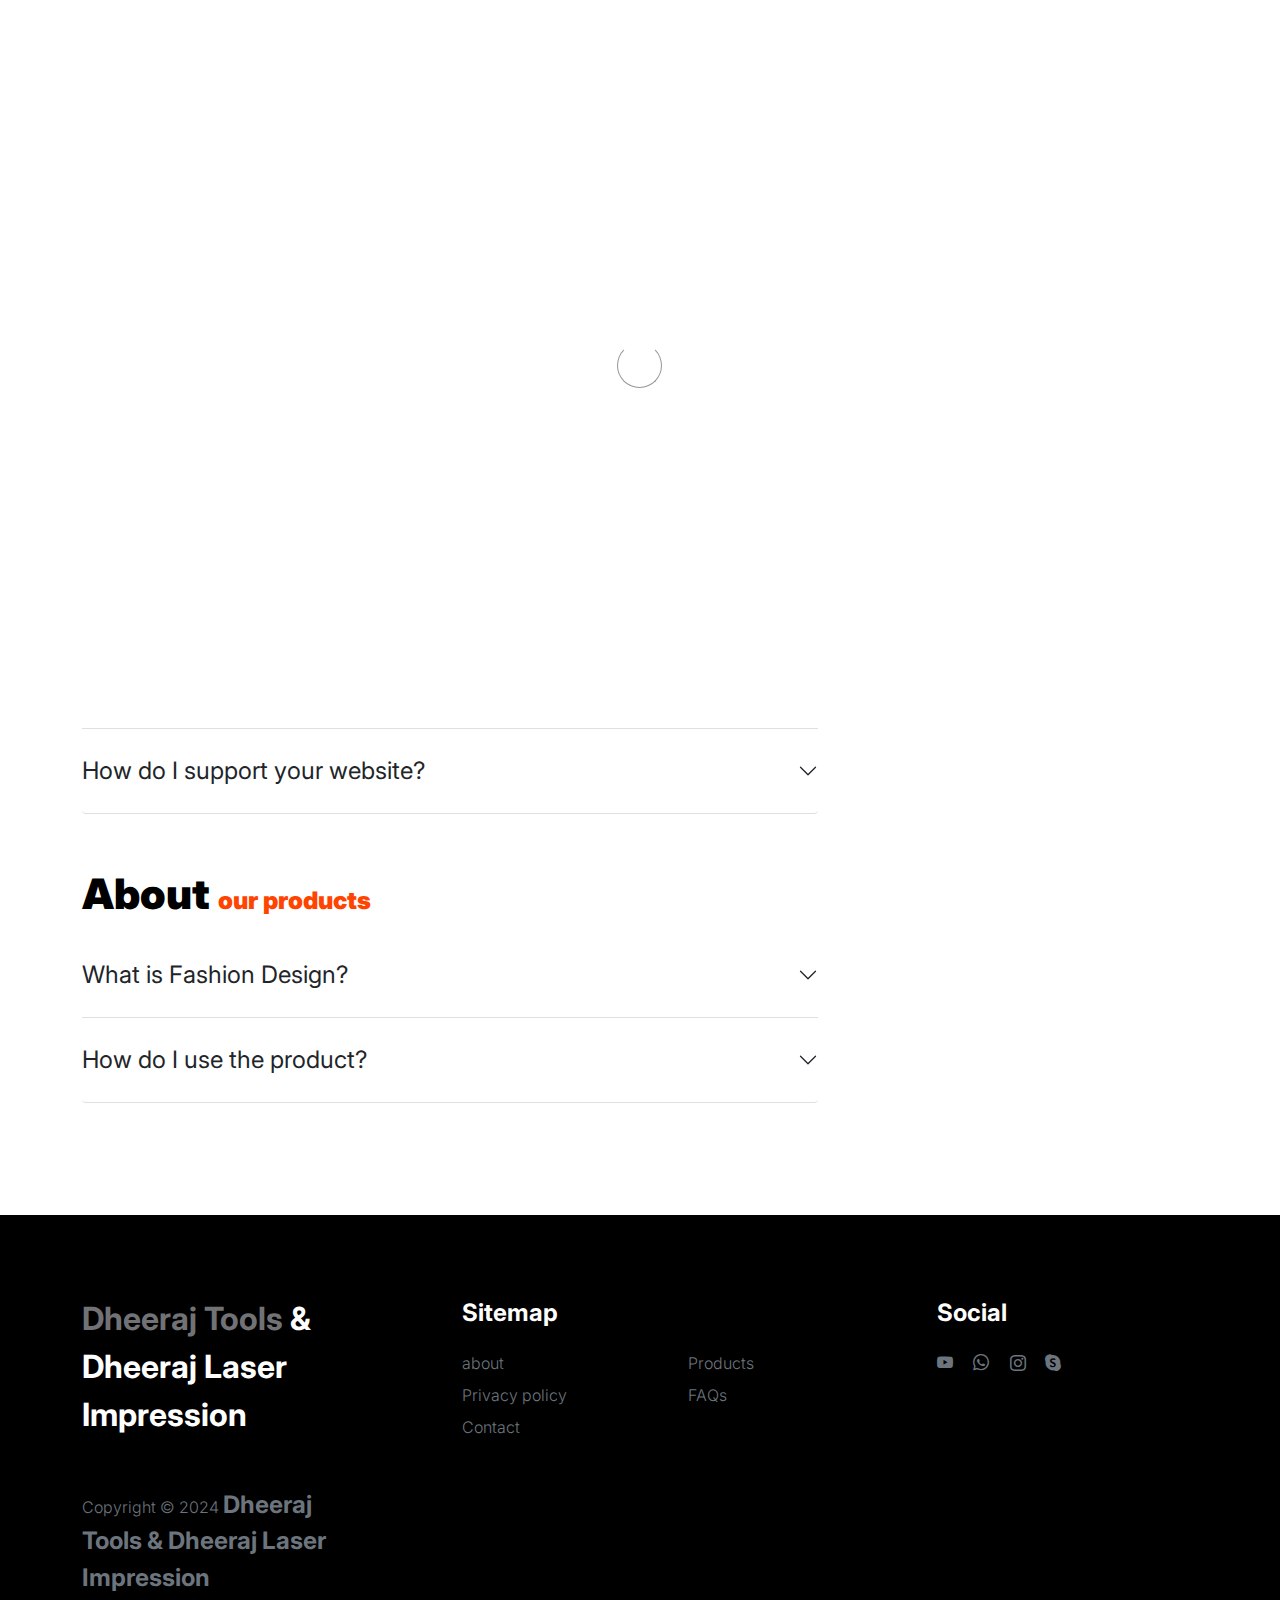
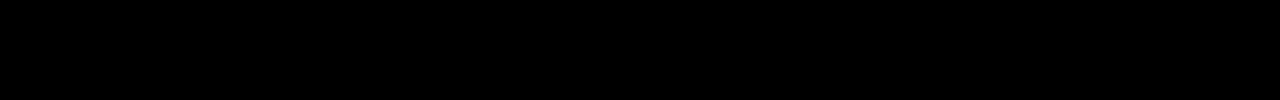
<file: faq.html>
<!doctype html>
<html lang="en">
    <head>
        <meta charset="utf-8">
        <meta name="viewport" content="width=device-width, initial-scale=1">

        <meta name="description" content="">
        <meta name="author" content="">

        <title>Tooplate's Little Fashion - FAQs Page</title>

        <!-- CSS FILES -->
        <link rel="preconnect" href="https://fonts.googleapis.com">

        <link rel="preconnect" href="https://fonts.gstatic.com" crossorigin>

        <link href="https://fonts.googleapis.com/css2?family=Inter:wght@100;300;400;700;900&display=swap" rel="stylesheet">

        <link href="css/bootstrap.min.css" rel="stylesheet">
        <link href="css/bootstrap-icons.css" rel="stylesheet">

        <link rel="stylesheet" href="css/slick.css"/>

        <link href="css/tooplate-little-fashion.css" rel="stylesheet">
        
<!--

Tooplate 2127 Little Fashion

https://www.tooplate.com/view/2127-little-fashion

-->
    </head>
    
    <body>

        <section class="preloader">
            <div class="spinner">
                <span class="sk-inner-circle"></span>
            </div>
        </section>
    
        <main>

            <nav class="navbar navbar-expand-lg">
                <div class="container">
                    <button class="navbar-toggler" type="button" data-bs-toggle="collapse" data-bs-target="#navbarNav" aria-controls="navbarNav" aria-expanded="false" aria-label="Toggle navigation">
                        <span class="navbar-toggler-icon"></span>
                    </button>

                    <a class="navbar-brand" href="index.html">
                        <strong><span>Dheeraj Tools </span>& Dheeraj Laser Impression</strong>
                    </a>

                    <div class="d-lg-none">
                        <a href="sign-in.html" class="bi-person custom-icon me-3"></a>

                        <a href="product-detail.html" class="bi-bag custom-icon"></a>
                    </div>

                    <div class="collapse navbar-collapse" id="navbarNav">
                        <ul class="navbar-nav mx-auto">
                            <li class="nav-item">
                                <a class="nav-link" href="index.html">Home</a>
                            </li>

                            <li class="nav-item">
                                <a class="nav-link" href="about.html">About</a>
                            </li>

                            <li class="nav-item">
                                <a class="nav-link" href="products.html">Products</a>
                            </li>

                            <li class="nav-item">
                                <a class="nav-link active" href="faq.html">FAQs</a>
                            </li>

                            <li class="nav-item">
                                <a class="nav-link" href="contact.html">Contact</a>
                            </li>
                        </ul>

                        <div class="d-none d-lg-block">
                            <a href="sign-in.html" class="bi-person custom-icon me-3"></a>

                            <a href="product-detail.html" class="bi-bag custom-icon"></a>
                        </div>
                    </div>
                </div>
            </nav>

            <header class="site-header section-padding d-flex justify-content-center align-items-center">
                <div class="container">
                    <div class="row">

                        <div class="col-lg-10 col-12">
                            <h1>
                                <span class="d-block text-primary">Your favorite questions</span>
                                <span class="d-block text-dark">and our answers to them</span>
                            </h1>
                        </div>
                    </div>
                </div>
            </header>

            <section class="faq section-padding">
                <div class="container">
                    <div class="row">
                        
                        <div class="col-lg-8 col-12">
                            <h2>General Info.</h2>

                            <div class="accordion" id="accordionGeneral">
                                <div class="accordion-item">
                                    <h2 class="accordion-header" id="headingOne">
                                        <button class="accordion-button collapsed" type="button" data-bs-toggle="collapse" data-bs-target="#accordionGeneralOne" aria-expanded="true" aria-controls="accordionGeneralOne">
                                        What is this Little Fashion?
                                        </button>
                                    </h2>

                                    <div id="accordionGeneralOne" class="accordion-collapse collapse" aria-labelledby="headingOne" data-bs-parent="#accordionGeneral">

                                        <div class="accordion-body">
                                            <p class="large-paragraph"><strong>Little Fashion</strong> is free Bootstrap 5 website template for everyone. There are 8 HTML pages included in this template and you can expand more pages as you need.</p>

                                            <p class="large-paragraph">Ut enim ad minim veniam, quis nostrud exercitation ullamco laboris nisi ut aliquip ex ea commodo consequat.</p>
                                        </div>
                                    </div>
                                </div>

                                <div class="accordion-item">
                                    <h2 class="accordion-header" id="headingTwo">
                                        <button class="accordion-button collapsed" type="button" data-bs-toggle="collapse" data-bs-target="#accordionGeneralTwo" aria-expanded="false" aria-controls="accordionGeneralTwo">
                                        What is Tooplate website?
                                        </button>
                                    </h2>

                                    <div id="accordionGeneralTwo" class="accordion-collapse collapse" aria-labelledby="headingTwo" data-bs-parent="#accordionGeneral">

                                        <div class="accordion-body">
                                            <p class="large-paragraph"><a href="https://www.tooplate.com/free-templates" target="_blank">Tooplate</a> is a great website to download free HTML website templates for your business or personal use. Tooplate website has been online for almost 8 years now. Thank you for visiting our website.</p>
                                        </div>
                                    </div>
                                </div>

                                <div class="accordion-item">
                                    <h2 class="accordion-header" id="headingThree">
                                        <button class="accordion-button collapsed" type="button" data-bs-toggle="collapse" data-bs-target="#accordionGeneralThree" aria-expanded="false" aria-controls="accordionGeneralThree">
                                        How do I support your website?
                                        </button>
                                    </h2>

                                    <div id="accordionGeneralThree" class="accordion-collapse collapse" aria-labelledby="headingThree" data-bs-parent="#accordionGeneral">

                                        <div class="accordion-body">
                                            <p class="large-paragraph">You can support our Tooplate website by sharing it to your friends or colleagues on the web or social media.</p>
                                        </div>
                                    </div>
                                </div>

                            </div>

                            <h2 class="mt-5">About <span>our products</span></h2>

                            <div class="accordion" id="accordionProduct">
                                <div class="accordion-item">
                                    <h2 class="accordion-header" id="headingFour">
                                        <button class="accordion-button collapsed" type="button" data-bs-toggle="collapse" data-bs-target="#accordionProductOne" aria-expanded="true" aria-controls="accordionProductOne">
                                        What is Fashion Design?
                                        </button>
                                    </h2>

                                    <div id="accordionProductOne" class="accordion-collapse collapse" aria-labelledby="headingFour" data-bs-parent="#accordionProduct">

                                        <div class="accordion-body">
                                            <p class="large-paragraph"><strong>Lorem ipsum dolor</strong> sit amet, consectetur adipiscing elit, sed do eiusmod tempor incididunt ut labore et dolore magna aliqua. Quis ipsum suspendisse ultrices gravida. Risus commodo viverra maecenas accumsan lacus vel facilisis.</p>

                                            <p class="large-paragraph">Ut enim ad minim veniam, quis nostrud exercitation ullamco laboris nisi ut aliquip ex ea commodo consequat.</p>
                                        </div>
                                    </div>
                                </div>

                                <div class="accordion-item">
                                    <h2 class="accordion-header" id="headingFive">
                                        <button class="accordion-button collapsed" type="button" data-bs-toggle="collapse" data-bs-target="#accordionProductTwo" aria-expanded="false" aria-controls="accordionProductTwo">
                                        How do I use the product?
                                        </button>
                                    </h2>

                                    <div id="accordionProductTwo" class="accordion-collapse collapse" aria-labelledby="headingFive" data-bs-parent="#accordionProduct">

                                        <div class="accordion-body">
                                            <p class="large-paragraph">Lorem ipsum is placeholder text commonly used in the graphic, print, and publishing industries for previewing layouts and visual mockups.</p>
                                        </div>
                                    </div>
                                </div>

                            </div>

                        </div>

                    </div>
                </div>
            </section>

        </main>

        <footer class="site-footer">
            <div class="container">
                <div class="row">

                    <div class="col-lg-3 col-10 me-auto mb-4">
                        <h4 class="text-white mb-3"><a href="index.html">Dheeraj Tools</a> & Dheeraj Laser Impression</h4>
                        <p class="copyright-text text-muted mt-lg-5 mb-4 mb-lg-0">Copyright © 2024 <strong>Dheeraj Tools & Dheeraj Laser Impression</strong></p>
                    </div>

                    <div class="col-lg-5 col-8">
                        <h5 class="text-white mb-3">Sitemap</h5>

                        <ul class="footer-menu d-flex flex-wrap">
                            <li class="footer-menu-item"><a href="about.html" class="footer-menu-link">about</a></li>

                            <li class="footer-menu-item"><a href="products.html" class="footer-menu-link">Products</a></li>

                            <li class="footer-menu-item"><a href="#" class="footer-menu-link">Privacy policy</a></li>

                            <li class="footer-menu-item"><a href="faq.html" class="footer-menu-link">FAQs</a></li>

                            <li class="footer-menu-item"><a href="contact.html" class="footer-menu-link">Contact</a></li>
                        </ul>
                    </div>

                    <div class="col-lg-3 col-4">
                        <h5 class="text-white mb-3">Social</h5>

                        <ul class="social-icon">

                            <li><a href="#" class="social-icon-link bi-youtube"></a></li>

                            <li><a href="#" class="social-icon-link bi-whatsapp"></a></li>

                            <li><a href="#" class="social-icon-link bi-instagram"></a></li>

                            <li><a href="#" class="social-icon-link bi-skype"></a></li>
                        </ul>
                    </div>

                </div>
            </div>
        </footer>

        <!-- JAVASCRIPT FILES -->
        <script src="js/jquery.min.js"></script>
        <script src="js/bootstrap.bundle.min.js"></script>
        <script src="js/Headroom.js"></script>
        <script src="js/jQuery.headroom.js"></script>
        <script src="js/slick.min.js"></script>
        <script src="js/custom.js"></script>

    </body>
</html>
</file>
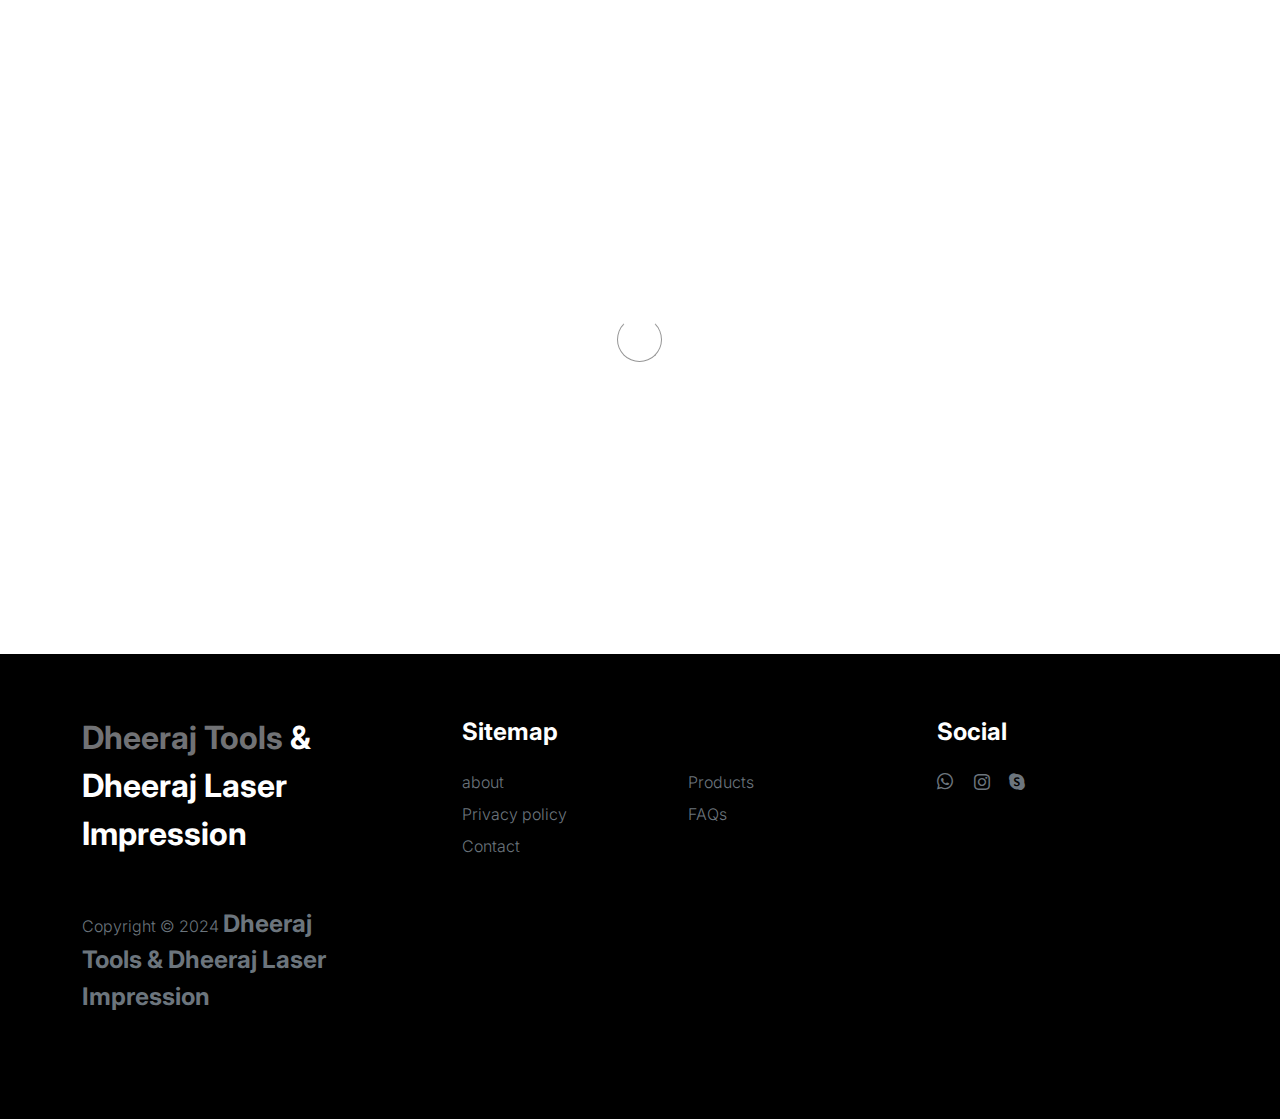
<file: sign-in.html>
<!doctype html>
<html lang="en">
    <head>
        <meta charset="utf-8">
        <meta name="viewport" content="width=device-width, initial-scale=1">

        <meta name="description" content="">
        <meta name="author" content="">

        <title>Tooplate's Little Fashion - Sign In Page</title>

        <!-- CSS FILES -->
        <link rel="preconnect" href="https://fonts.googleapis.com">

        <link rel="preconnect" href="https://fonts.gstatic.com" crossorigin>

        <link href="https://fonts.googleapis.com/css2?family=Inter:wght@100;300;400;700;900&display=swap" rel="stylesheet">

        <link href="css/bootstrap.min.css" rel="stylesheet">
        <link href="css/bootstrap-icons.css" rel="stylesheet">

        <link rel="stylesheet" href="css/slick.css"/>

        <link href="css/tooplate-little-fashion.css" rel="stylesheet">
        
<!--

Tooplate 2127 Little Fashion

https://www.tooplate.com/view/2127-little-fashion

-->
    </head>
    
    <body>

        <section class="preloader">
            <div class="spinner">
                <span class="sk-inner-circle"></span>
            </div>
        </section>
    
        <main>

            <section class="sign-in-form section-padding">
                <div class="container">
                    <div class="row">

                        <div class="col-lg-8 mx-auto col-12">

                            <h1 class="hero-title text-center mb-5">Sign In</h1>

                            <div class="row">
                                <div class="col-lg-8 col-11 mx-auto">
                                    <form role="form" method="post">

                                        <div class="form-floating mb-4 p-0">
                                            <input type="email" name="email" id="email" pattern="[^ @]*@[^ @]*" class="form-control" placeholder="Email address" required>

                                            <label for="email">Email address</label>
                                        </div>

                                        <div class="form-floating p-0">
                                            <input type="password" name="password" id="password" class="form-control" placeholder="Password" required>

                                            <label for="password">Password</label>
                                        </div>

                                        <button type="submit" class="btn custom-btn form-control mt-4 mb-3">
                                            Sign in
                                        </button>

                                        <p class="text-center">Don’t have an account? <a href="sign-up.html">Create One</a></p>

                                    </form>
                                </div>
                            </div>
                            
                        </div>

                    </div>
                </div>
            </section>

        </main>

        <footer class="site-footer">
            <div class="container">
                <div class="row">

                    <div class="col-lg-3 col-10 me-auto mb-4">
                        <h4 class="text-white mb-3"><a href="index.html">Dheeraj Tools</a> & Dheeraj Laser Impression</h4>
                        <p class="copyright-text text-muted mt-lg-5 mb-4 mb-lg-0">Copyright © 2024 <strong>Dheeraj Tools & Dheeraj Laser Impression</strong></p>
                    </div>

                    <div class="col-lg-5 col-8">
                        <h5 class="text-white mb-3">Sitemap</h5>

                        <ul class="footer-menu d-flex flex-wrap">
                            <li class="footer-menu-item"><a href="about.html" class="footer-menu-link">about</a></li>

                            <li class="footer-menu-item"><a href="products.html" class="footer-menu-link">Products</a></li>

                            <li class="footer-menu-item"><a href="#" class="footer-menu-link">Privacy policy</a></li>

                            <li class="footer-menu-item"><a href="faq.html" class="footer-menu-link">FAQs</a></li>

                            <li class="footer-menu-item"><a href="contact.html" class="footer-menu-link">Contact</a></li>
                        </ul>
                    </div>

                    <div class="col-lg-3 col-4">
                        <h5 class="text-white mb-3">Social</h5>

                        <ul class="social-icon">

                            <!-- <li><a href="#" class="social-icon-link bi-youtube"></a></li> -->

                            <li><a href="#" class="social-icon-link bi-whatsapp"></a></li>

                            <li><a href="https://www.instagram.com/dhanaji.patil.520/" class="social-icon-link bi-instagram"></a></li>

                            <li><a href="#" class="social-icon-link bi-skype"></a></li>
                        </ul>
                    </div>

                </div>
            </div>
        </footer>

        <!-- JAVASCRIPT FILES -->
        <script src="js/jquery.min.js"></script>
        <script src="js/bootstrap.bundle.min.js"></script>
        <script src="js/Headroom.js"></script>
        <script src="js/jQuery.headroom.js"></script>
        <script src="js/slick.min.js"></script>
        <script src="js/custom.js"></script>

    </body>
</html>
</file>
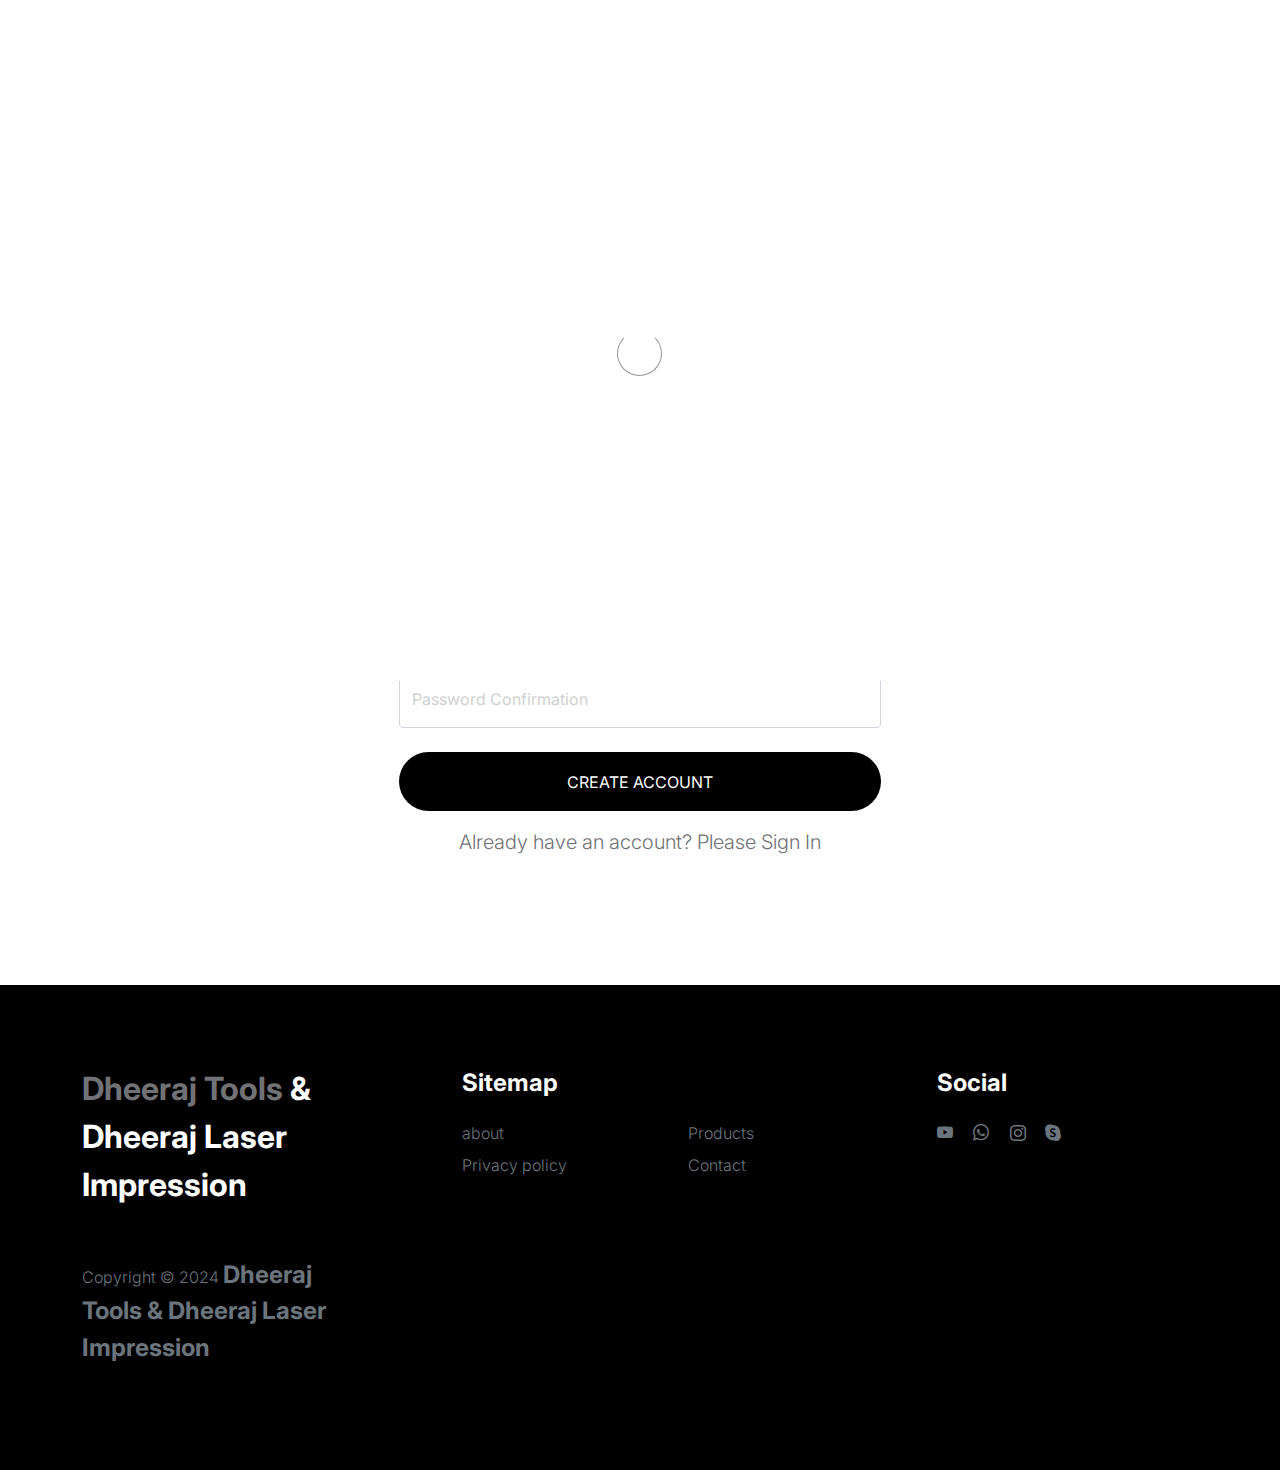
<file: sign-up.html>
<!doctype html>
<html lang="en">
    <head>
        <meta charset="utf-8">
        <meta name="viewport" content="width=device-width, initial-scale=1">

        <meta name="description" content="">
        <meta name="author" content="">

        <title>Tooplate's Little Fashion - Sign Up Page</title>

        <!-- CSS FILES -->
        <link rel="preconnect" href="https://fonts.googleapis.com">

        <link rel="preconnect" href="https://fonts.gstatic.com" crossorigin>

        <link href="https://fonts.googleapis.com/css2?family=Inter:wght@100;300;400;700;900&display=swap" rel="stylesheet">

        <link href="css/bootstrap.min.css" rel="stylesheet">
        <link href="css/bootstrap-icons.css" rel="stylesheet">

        <link rel="stylesheet" href="css/slick.css"/>

        <link href="css/tooplate-little-fashion.css" rel="stylesheet">
        
<!--

Tooplate 2127 Little Fashion

https://www.tooplate.com/view/2127-little-fashion

-->
    </head>
    
    <body>

        <section class="preloader">
            <div class="spinner">
                <span class="sk-inner-circle"></span>
            </div>
        </section>
    
        <main>

            <section class="sign-in-form section-padding">
                <div class="container">
                    <div class="row">

                        <div class="col-lg-8 mx-auto col-12">

                            <h1 class="hero-title text-center mb-5">Sign Up</h1>

                            <div class="social-login d-flex flex-column w-50 m-auto">
                                
                                <a href="#" class="btn custom-btn social-btn mb-4">
                                    <i class="bi bi-google me-3"></i>

                                    Continue with Google
                                </a>

                                <a href="#" class="btn custom-btn social-btn">
                                    <i class="bi bi-facebook me-3"></i>

                                    Continue with Facebook
                                </a>
                            </div>

                            <div class="div-separator w-50 m-auto my-5"><span>or</span></div>

                            <div class="row">
                                <div class="col-lg-8 col-11 mx-auto">
                                    <form role="form" method="post">

                                        <div class="form-floating">
                                            <input type="email" name="email" id="email" pattern="[^ @]*@[^ @]*" class="form-control" placeholder="Email address" required>

                                            <label for="email">Email address</label>
                                        </div>

                                        <div class="form-floating my-4">
                                            <input type="password" name="password" id="password" pattern="[0-9a-zA-Z]{4,10}" class="form-control" placeholder="Password" required>

                                            <label for="password">Password</label>
                                            
                                            <p class="text-center">* shall include 0-9 a-z A-Z in 4 to 10 characters</p>
                                        </div>

                                        <div class="form-floating">
                                            <input type="password" name="confirm_password" id="confirm_password" pattern="[0-9a-zA-Z]{4,10}" class="form-control" placeholder="Password" required>

                                            <label for="confirm_password">Password Confirmation</label>
                                        </div>

                                        <button type="submit" class="btn custom-btn form-control mt-4 mb-3">
                                            Create account
                                        </button>

                                        <p class="text-center">Already have an account? Please <a href="sign-in.html">Sign In</a></p>

                                    </form>
                                </div>
                            </div>
                            
                        </div>

                    </div>
                </div>
            </section>

        </main>

        <footer class="site-footer">
            <div class="container">
                <div class="row">

                    <div class="col-lg-3 col-10 me-auto mb-4">
                        <h4 class="text-white mb-3"><a href="index.html">Dheeraj Tools</a> & Dheeraj Laser Impression</h4>
                        <p class="copyright-text text-muted mt-lg-5 mb-4 mb-lg-0">Copyright © 2024 <strong>Dheeraj Tools & Dheeraj Laser Impression</strong></p>
                    </div>

                    <div class="col-lg-5 col-8">
                        <h5 class="text-white mb-3">Sitemap</h5>

                        <ul class="footer-menu d-flex flex-wrap">
                            <li class="footer-menu-item"><a href="about.html" class="footer-menu-link">about</a></li>

                            <li class="footer-menu-item"><a href="products.html" class="footer-menu-link">Products</a></li>

                            <li class="footer-menu-item"><a href="#" class="footer-menu-link">Privacy policy</a></li>

                            <li class="footer-menu-item"><a href="contact.html" class="footer-menu-link">Contact</a></li>
                        </ul>
                    </div>

                    <div class="col-lg-3 col-4">
                        <h5 class="text-white mb-3">Social</h5>

                        <ul class="social-icon">

                            <li><a href="#" class="social-icon-link bi-youtube"></a></li>

                            <li><a href="#" class="social-icon-link bi-whatsapp"></a></li>

                            <li><a href="#" class="social-icon-link bi-instagram"></a></li>

                            <li><a href="#" class="social-icon-link bi-skype"></a></li>
                        </ul>
                    </div>

                </div>
            </div>
        </footer>

        <!-- JAVASCRIPT FILES -->
        <script src="js/jquery.min.js"></script>
        <script src="js/bootstrap.bundle.min.js"></script>
        <script src="js/Headroom.js"></script>
        <script src="js/jQuery.headroom.js"></script>
        <script src="js/slick.min.js"></script>
        <script src="js/custom.js"></script>

    </body>
</html>
</file>
<file: css/tooplate-little-fashion.css>
/*

Tooplate 2127 Little Fashion

https://www.tooplate.com/view/2127-little-fashion

*/


/*---------------------------------------
  CUSTOM PROPERTIES ( VARIABLES )             
-----------------------------------------*/
:root {
  --white-color:                #FFFFFF;
  --primary-color:              #FF4400;
  --section-bg-color:           #f0f8ff;
  --dark-color:                 #000000;
  --grey-color:                 #d0d1d1;
  --p-color:                    #717275;

  --body-font-family:           'Inter', sans-serif;

  --h5-font-size:               24px;
  --p-font-size:                20px;
  --copyright-text-font-size:   16px;
  --product-link-font-size:     14px;
  --custom-link-font-size:      12px;

  --font-weight-thin:           100;
  --font-weight-light:          300;
  --font-weight-normal:         400;
  --font-weight-bold:           700;
  --font-weight-black:          900;
}

body,
html {
  height: 100%;
}

html {
  scroll-behavior: smooth;
}

@media screen and (prefers-reduced-motion: reduce) {
  html {
    scroll-behavior: auto;
  }
}

body {
    background: var(--white-color);
    font-family: var(--body-font-family);    
    position: relative;
}

/*---------------------------------------
  TYPOGRAPHY               
-----------------------------------------*/

h2,
h3,
h4,
h5,
h6 {
  color: var(--dark-color);
  line-height: inherit;
}

h1,
h2,
h3,
h4,
h5,
h6 {
  font-weight: var(--font-weight-bold);
}

h1,
h2 {
  font-weight: var(--font-weight-black);
}

h1 {
  font-size: 64px;
  line-height: normal;
}

h2 {
  font-size: 42px;
}

h3 {
  font-size: 36px;
}

h4 {
  font-size: 32px;
}

h5 {
  font-size: 24px;
}

h6 {
  font-size: 20px;
}

p {
  color: var(--p-color);
  font-size: var(--p-font-size);
  font-weight: var(--font-weight-light);
}

a, 
button {
  touch-action: manipulation;
  transition: all 0.3s;
}

a {
  color: var(--p-color);
  text-decoration: none;
}

a:hover {
  color: var(--primary-color);
}

.text-primary {
  color: var(--primary-color) !important;
}

::selection {
  background: var(--primary-color);
  color: var(--white-color);
}

/*---------------------------------------
  CUSTOM LINK               
-----------------------------------------*/
.custom-link {
  color: var(--p-color);
  font-size: var(--custom-link-font-size);
  font-weight: var(--font-weight-bold);
  text-transform: uppercase;
  position: relative;
}

.custom-link i {
  position: absolute;
  opacity: 0;
  bottom: 0;
  left: 100%;
  transition: all 0.3s;
  line-height: normal;
}

.custom-link:hover i {
  opacity: 1;
  left: 101%;
}

.lead {
  font-size: 1.5rem;
  font-weight: var(--font-weight-thin);
}

b,
strong {
  font-weight: var(--font-weight-bold);
}

/*---------------------------------------
  PRE LOADER               
-----------------------------------------*/
.preloader {
  position: fixed;
  top: 0;
  left: 0;
  width: 100%;
  height: 100%;
  z-index: 99999;
  display: flex;
  flex-flow: row nowrap;
  justify-content: center;
  align-items: center;
  background: none repeat scroll 0 0 var(--white-color);
}

.spinner {
  border: 1px solid transparent;
  border-radius: 5px;
  position: relative;
}

.spinner::before {
  content: '';
  box-sizing: border-box;
  position: absolute;
  top: 50%;
  left: 50%;
  width: 45px;
  height: 45px;
  margin-top: -10px;
  margin-left: -23px;
  border-radius: 50%;
  border: 1px solid #959595;
  border-top-color: var(--white-color);
  animation: spinner .9s linear infinite;
}

@keyframes spinner {
  to {transform: rotate(360deg);}
}

/*---------------------------------------
  CUSTOM BUTTON & ICON              
-----------------------------------------*/
.custom-btn {
  background: var(--dark-color);
  border-radius: 50px;
  color: var(--white-color);
  font-size: var(--copyright-text-font-size);
  text-transform: uppercase;
  padding: 16.50px 20px;
}

.social-btn {
  background: transparent;
  border: 1px solid var(--grey-color);
  color: var(--dark-color);
  text-transform: none;
}

.social-btn:hover {
  border-color: transparent;
}

.cart-form-select {
  border-radius: 0;
  padding-top: 15px;
  padding-bottom: 15px;
}

.cart-btn {
  border-radius: 0;
  width: 100%;
  font-size: var(--product-link-font-size);
}

.custom-btn:hover,
.slick-slideshow .custom-btn:hover {
  background: var(--primary-color);
  color: var(--white-color);
}

.custom-icon {
  color: var(--p-color);
  font-size: 24px;
}

.custom-icon {
  display: inline-block;
  vertical-align: middle;
}

.bi-bag.custom-icon {
  font-size: 17px;
}

.featured-icon {
  color: var(--grey-color);
  font-size: 52px;
}

/*---------------------------------------
  DIV SEPARATOR               
-----------------------------------------*/
.div-separator {
  position: relative;
}

.div-separator::before {
  content: "";
  height: 1px;
  background: var(--grey-color);
  display: block;
  width: 100%;
}

.div-separator span {
  position: absolute;
  top: 50%;
  margin-left: -22.5px;
  left: 50%;
  text-align: center;
  background: var(--white-color);
  margin-top: -11px;
  color: var(--dark-color);
  font-weight: var(--font-weight-bold);
  font-size: 14px;
  width: 35px;
  text-transform: uppercase;
}

/*---------------------------------------
  FULL IMAGE               
-----------------------------------------*/
.full-image-img {
  display: block;
  position: absolute;
  z-index: -1;
  right: 0;
  width: 100%;
  bottom: -120px;
  min-width: 650px;
}

@media (min-width: 1600px) {
  .full-image-img {
    bottom: -200px;
  }
}

/*---------------------------------------
  NAVIGATION               
-----------------------------------------*/
.navbar {
  background: var(--white-color);
  position: fixed;
  top: 0;
  right: 0;
  left: 0;
  padding: 25px 0;
  z-index: 2;
  will-change: transform;
  transition: transform 300ms linear;
}

.navbar span, h2 span, h4 span {
	color: var(--primary-color);
}

.navbar.headroom--not-top {
  padding: 20px 0;
}

.headroom--pinned {
  transform: translate(0, 0);
}

.headroom--unpinned {
  transform: translate(0, -150%);
}

.navbar-brand {
  color: var(--dark-color);
  font-size: 24px;
  font-weight: var(--font-weight-light);
  margin: 0;
  padding: 0;
}

.navbar-expand-lg .navbar-nav .nav-link {
  display: inline-block;
  padding: 0;
  margin-right: 1.5rem;
  margin-left: 1.5rem;
}

.nav-link {
  color: var(--p-color);
  font-size: 16px;
  position: relative;
}

.navbar .nav-link::after {
  position: absolute;
  top: 100%;
  left: 0;
  width: 100%;
  height: 2px;
  background: var(--grey-color);
  content: '';
  opacity: 0;
  -webkit-transition: opacity 0.3s, -webkit-transform 0.3s;
  -moz-transition: opacity 0.3s, -moz-transform 0.3s;
  transition: opacity 0.3s, transform 0.3s;
  -webkit-transform: translateY(10px);
  -moz-transform: translateY(10px);
  transform: translateY(10px);
}

.navbar .nav-link.active::after, 
.navbar .nav-link:hover::after {
  opacity: 1;
  -webkit-transform: translateY(0px);
  -moz-transform: translateY(0px);
  transform: translateY(0px);
}

.navbar .nav-link.active,
.navbar .nav-link:hover {
  color: var(--primary-color);
}

.nav-link:focus, 
.nav-link:hover {
  color: var(--p-color);
}

.navbar-toggler {
  border: 0;
  padding: 0;
  cursor: pointer;
  margin: 0;
  width: 30px;
  height: 35px;
  outline: none;
}

.navbar-toggler:focus {
  outline: none;
  box-shadow: none;
}

.navbar-toggler[aria-expanded="true"] .navbar-toggler-icon {
  background: transparent;
}

.navbar-toggler[aria-expanded="true"] .navbar-toggler-icon:before,
.navbar-toggler[aria-expanded="true"] .navbar-toggler-icon:after {
  transition: top 300ms 50ms ease, -webkit-transform 300ms 350ms ease;
  transition: top 300ms 50ms ease, transform 300ms 350ms ease;
  transition: top 300ms 50ms ease, transform 300ms 350ms ease, -webkit-transform 300ms 350ms ease;
  top: 0;
}

.navbar-toggler[aria-expanded="true"] .navbar-toggler-icon:before {
  transform: rotate(45deg);
}

.navbar-toggler[aria-expanded="true"] .navbar-toggler-icon:after {
  transform: rotate(-45deg);
}

.navbar-toggler .navbar-toggler-icon {
  background: var(--dark-color);
  transition: background 10ms 300ms ease;
  display: block;
  width: 30px;
  height: 2px;
  position: relative;
}

.navbar-toggler .navbar-toggler-icon::before,
.navbar-toggler .navbar-toggler-icon::after {
  transition: top 300ms 350ms ease, -webkit-transform 300ms 50ms ease;
  transition: top 300ms 350ms ease, transform 300ms 50ms ease;
  transition: top 300ms 350ms ease, transform 300ms 50ms ease, -webkit-transform 300ms 50ms ease;
  position: absolute;
  right: 0;
  left: 0;
  background: var(--dark-color);
  width: 30px;
  height: 2px;
  content: '';
}

.navbar-toggler .navbar-toggler-icon:before {
  top: -8px;
}

.navbar-toggler .navbar-toggler-icon:after {
  top: 8px;
}

/*---------------------------------------
  SITE HEADER              
-----------------------------------------*/
.site-header {
  background-color: var(--section-bg-color);
  position: relative;
  overflow: hidden;
  margin-top: 86px;
}

.site-header.section-padding {
  padding-top: 7rem;
  padding-bottom: 7rem;
}

.site-header.section-padding-img {
  padding-top: 10rem;
  padding-bottom: 10rem;
}

.header-image {
  position: absolute;
  top: 0;
  right: 0;
  width: 50%;
  height: 100%;
  object-fit: cover;
}

/*---------------------------------------
  SLICK SLIDESHOW               
-----------------------------------------*/
@media (min-width: 992px) {
  .slick-slideshow {
    height: 100vh;
  }
}

.slick-slideshow {
  margin-top: 86px;
}

.slick-title {
  color: var(--white-color);
}

.slick-custom {
  position: relative;
}

.slick-custom img {
  width: 100%;
  object-fit: cover;
}

.slick-bottom {
  background: linear-gradient(to top, var(--dark-color), transparent 90%);
  position: absolute;
  z-index: 2;
  bottom: 0;
  right: 0;
  left: 0;
  width: 100%;
  height: 100%;
}

.slick-bottom .container {
  position: absolute;
  top: 40%;
  left: 50%;
  transform: translate(-50%, -40%);
}

.slick-overlay {
  background: linear-gradient(to top, #000, transparent 120%);
  position: absolute;
  top: 0;
  right: 0;
  bottom: 0;
  left: 0;
}

.slick-slideshow .custom-btn {
  font-weight: var(--font-weight-bold);
  display: inline-block;
  padding-right: 32px;
  padding-left: 32px;
}

@media (min-width: 576px) {
  .slick-slideshow .slick-dots {
    max-width: 540px;
  }
}

@media (min-width: 768px) {
  .slick-slideshow .slick-dots {
    max-width: 720px;
  }
}

@media (min-width: 992px) {
  .slick-slideshow .slick-dots {
    max-width: 960px;
  }
}

@media (min-width: 1200px) {
  .slick-slideshow .slick-dots {
    max-width: 1140px;
  }
}

@media (min-width: 1400px) {
  .slick-slideshow .slick-dots {
    max-width: 1320px;
  }
}

.slick-slideshow .slick-dots {
  position: absolute;
  z-index: 2;
  top: 50%;
  left: 0;
  right: 0;
  transform: translate(0, -50%);
  margin: 0 auto;
  padding: 0;
}

.slick-slideshow .slick-dots li {
  background: transparent;
  border: 5px solid rgba(255, 255, 255, 0.35);
  border-radius: 100%;
  display: block;
  width: 30px;
  height: 30px;
  margin: 10px;
  padding: 5px;
  margin-left: auto;
  cursor: pointer;
}

.slick-slideshow .slick-dots button {
  background: transparent;
  border: none;
  color: transparent;
  display: block;
  width: 100%;
  height: 0;
  margin: 0;
  padding: 0;
  outline: none;
  height: 0;
}

.slick-slideshow .slick-dots li:hover,
.slick-slideshow .slick-dots .slick-active {
  background: var(--white-color);
}

/*---------------------------------------
  CUSTOM CIRCLE IMAGES               
-----------------------------------------*/

.custom-circle-image {
  border-radius: 100px;
  width: 55px;
  height: 55px;
}

.custom-circle-image.team-image {
  width: 85px;
  height: 85px;
}

/*---------------------------------------
  TESTIMONIAL               
-----------------------------------------*/
.slick-testimonial .slick-list,
.slick-testimonial .slick-track {
  height: 100%;
}

.slick-testimonial {
  margin: auto;
}

.slick-testimonial-caption {
  quotes: '❝' '❞';
  position: relative;
  padding: 5rem 7rem;
}

.slick-testimonial-caption::before {
  content: open-quote;
  display: inline-block;
  color: var(--primary-color);
  font-family: auto;
  font-size: 100px;
  height: 0;
  position: absolute;
  top: 0;
  left: 0;
}

.slick-testimonial .slick-dots {
  text-align: center;
}

.slick-testimonial .slick-dots li {
  background: var(--grey-color);
  display: inline-block;
  vertical-align: top;
  width: 16%;
  height: 1px;
}

.slick-testimonial .slick-dots button {
  background: transparent;
  border: none;
  color: transparent;
  display: block;
  width: 100%;
  height: 0;
  margin: 0;
  padding: 0;
}

.slick-testimonial .slick-dots li:hover,
.slick-testimonial .slick-dots .slick-active {
  background: var(--dark-color);
}

/*---------------------------------------
  SECTION               
-----------------------------------------*/
section {
  content-visibility: auto;
  contain-intrinsic-size: 700px;
}

.section-padding {
  padding-top: 7rem;
  padding-bottom: 7rem;
}

.featured {
  background: var(--section-bg-color);
}

/*---------------------------------------
  ABOUT               
-----------------------------------------*/
.about .nav-pills .nav-item {
  width: 100%;
}

.about .nav-pills .nav-link {
  color: var(--grey-color);
  font-size: 18px;
  font-weight: var(--font-weight-bold);
  border-left: 1px solid var(--grey-color);
  border-radius: 0;
  padding-right: 0;
}

.about .nav-pills .nav-link:hover,
.about .nav-pills .nav-link.active, 
.about .nav-pills .show>.nav-link {
  background: transparent;
  border-left-color: var(--primary-color);
  color: var(--primary-color);
}

/*---------------------------------------
  FAQ ACCORDION               
-----------------------------------------*/
.accordion-item {
  background-color: transparent;
  border-top: 0;
  border-right: 0;
  border-left: 0;
}

.accordion-button {
  background-color: transparent;
  box-shadow: none;
}

.accordion-button:not(.collapsed) {
  background: transparent;
  box-shadow: none;
}

button:focus:not(:focus-visible) {
  border-color: transparent;
  box-shadow: none;
}

.accordion-body {
  border-top: 1px solid rgba(0,0,0,.125);
}

.accordion-button {
  font-size: 1.5rem;
  font-weight: var(--font-weight-normal);
  padding-top: 1.5rem;
  padding-right: 0;
  padding-bottom: 1.5rem;
  padding-left: 0;
}

.accordion-body {
  padding: 2rem 0;
}

/*---------------------------------------
  TEAM MEMBERS               
-----------------------------------------*/
.team {
  background: var(--grey-color);
}

.team-thumb {
  background: var(--white-color);
  position: relative;
  border-radius: .25rem;
  padding: 42px 32px;
}

.team-info {
  width: 100%;
}

.custom-modal-btn {
  background: var(--grey-color);
  color: var(--white-color);
  position: absolute;
  top: 0;
  right: 0;
  bottom: 0;
  margin: auto 32px;
  width: 42px;
  height: 42px;
}

.modal-body {
  padding: 4rem;
}

.modal-header {
  padding-top: 7rem;
  padding-bottom: 5rem;
}

.modal-header .btn-close {
  position: absolute;
  top: 0;
  right: 0;
  font-size: 24px;
  margin: 32px;
}

#cart-modal .modal-header .btn-close {
  z-index: 2;
  margin: 22px;
}

#cart-modal .modal-header {
  border-bottom: 0;
  padding: 0;
}

#cart-modal .modal-footer {
  padding: 2rem 4rem;
}

/*---------------------------------------
  SKILL - PROGRESS BAR               
-----------------------------------------*/
.skill-thumb strong {
  display: inline-block;
  margin-bottom: 6px;
}

.skill-thumb span {
  color: var(--dark-color);
  font-size: 24px;
  font-weight: var(--font-weight-bold);
}

.skill-thumb .progress {
  background: var(--white-color);
  box-shadow: none;
  border-radius: 100px;
  height: 1px;
  margin-bottom: 16px;
}

.skill-thumb .progress .progress-bar-primary {
  background: var(--grey-color);
}

/*---------------------------------------
  PRODUCT               
-----------------------------------------*/
.front-product {
  background: var(--section-bg-color);
}

.product-thumb {
  background: var(--white-color);
  position: relative;
  transition: all 0.5s ease-out;
}

.product-image {
  transition: all 0.5s ease-out;
}

.product-thumb:hover .product-image {
  box-shadow: 0 1rem 3rem rgba(0,0,0,.175);
}

.product-top {
  position: absolute;
  top: 0;
  right: 0;
  left: 0;
  margin: 20px;
}

.product-info {
  padding: 30px 20px;
}

.product-description,
.product-cart-thumb {
  padding: 0 20px;
}

.product-icon {
  color: var(--white-color);
}

.product-title-link {
  color: var(--dark-color);
}

.product-additional-link {
  display: inline-block;
  vertical-align: top;
  font-size: var(--product-link-font-size);
  margin-top: 32px;
  margin-right: 12px;
}

.product-alert {
  background: var(--white-color);
  color: var(--p-color);
  font-size: var(--custom-link-font-size);
  font-weight: var(--font-weight-bold);
  padding: 3px 10px;
}

.product-p {
  font-size: var(--product-link-font-size);
}

.view-all {
  text-transform: uppercase;
  color: var(--p-color);
  font-size: 13px;
  font-weight: var(--font-weight-bold);
  border-bottom: 2px solid var(--grey-color);
  padding-bottom: 6px;
}

/*---------------------------------------
  CONTACT              
-----------------------------------------*/
.contact-info {
  padding: 40px;
}

.contact-form .form-control {
  border-color: var(--grey-color);
  font-weight: var(--font-weight-normal);
}

.form-floating>label {
  color: var(--grey-color);
  font-weight: var(--font-weight-normal);
}

.contact-form button[type='submit'] {
  background: var(--dark-color);
  border: none;
  border-radius: 100px;
  color: var(--white-color);
  font-weight: var(--font-weight-bold);
  text-transform: uppercase;
  padding: 16px;
}

.contact-form button[type='submit']:hover {
  background: var(--primary-color);
}

/*---------------------------------------
  SITE FOOTER               
-----------------------------------------*/
.site-footer {
  background: var(--dark-color);
  padding-top: 5rem;
  padding-bottom: 5rem;
}

.footer-menu {
  margin: 0;
  padding: 0;
}

.footer-menu-item {
  display: block;
  width: 50%;
}

.footer-menu-link {
  color: #6c757d;
  font-weight: var(--font-weight-light);
  display: inline-block;
  vertical-align: top;
  margin-top: 4px;
  margin-bottom: 4px;
}

.site-footer .social-icon-link {
  margin-top: 4px;
}

.site-footer .social-icon-link:hover,
.footer-menu-link:hover {
  color: var(--white-color);
}

.copyright-text {
  font-size: var(--copyright-text-font-size);
}

/*---------------------------------------
  SOCIAL ICON               
-----------------------------------------*/
.social-icon {
  margin: 0;
  padding: 0;
}

.social-icon li {
  list-style: none;
  display: inline-block;
  vertical-align: top;
}

.social-icon-link {
  color: #6c757d;
  font-size: 1rem;
  display: inline-block;
  vertical-align: top;
  margin-bottom: 4px;
  margin-right: 15px;
}

.social-icon-link:hover {
  color: var(--primary-color);
}

/*---------------------------------------
  RESPONSIVE STYLES               
-----------------------------------------*/
@media screen and (max-width: 1200px) {
  h1 {
    font-size: 62px;
  }
}

@media screen and (max-width: 991px) {
  h1 {
    font-size: 42px;
    margin-bottom: 0;
  }

  h2 {
    font-size: 36px;
  }

  h3 {
    font-size: 32px;
  }

  h4 {
    font-size: 28px;
  }

  h5 {
    font-size: 24px;
  }

  h6 {
    font-size: 20px;
  }

  .lead {
    font-size: 16px;
  }

  .navbar-expand-lg .navbar-nav .nav-link {
    margin-top: 1rem;
  }

  .site-header {
    background-position: bottom;
  }

  #cart-modal .modal-header .btn-close {
    margin: 22px 14px;
  }

  .custom-btn {
    font-size: 14px;
    padding: 13.5px 20px;
  }

  .slick-slideshow .custom-btn {
    padding-right: 27px;
    padding-left: 27px;
  }

  .social-login,
  .div-separator {
    width: 75% !important;
  }

  #cart-modal .modal-footer .row {
    width: 100% !important;
  }

  .site-header.section-padding,
  .section-padding {
    padding-top: 4rem;
    padding-bottom: 4rem;
  }

  .site-header-image.section-padding {
    padding-bottom: 0;
  }

  .header-info {
    padding-top: 50px;
    padding-bottom: 100px;
  }

  .header-image {
    position: relative;
    top: auto;
    bottom: 0;
    left: 0;
    width: auto;
    height: auto;
  }

  .slick-testimonial-caption {
    padding: 6rem 3rem 4rem 3rem;
  }

  .slick-slideshow .slick-dots li {
    width: 25px;
    height: 25px;
  }

  .modal-header {
    padding-top: 6rem;
    padding-bottom: 2rem;
  }

  .modal-body {
    padding: 2rem;
  }

  #cart-modal .modal-footer {
    padding-right: 0;
    padding-left: 0;
  }

  #cart-modal .modal-body {
    padding: 4rem 2rem 2rem 2rem;
  }

  .full-image-img {
    bottom: 0;
  }
}
</file>
